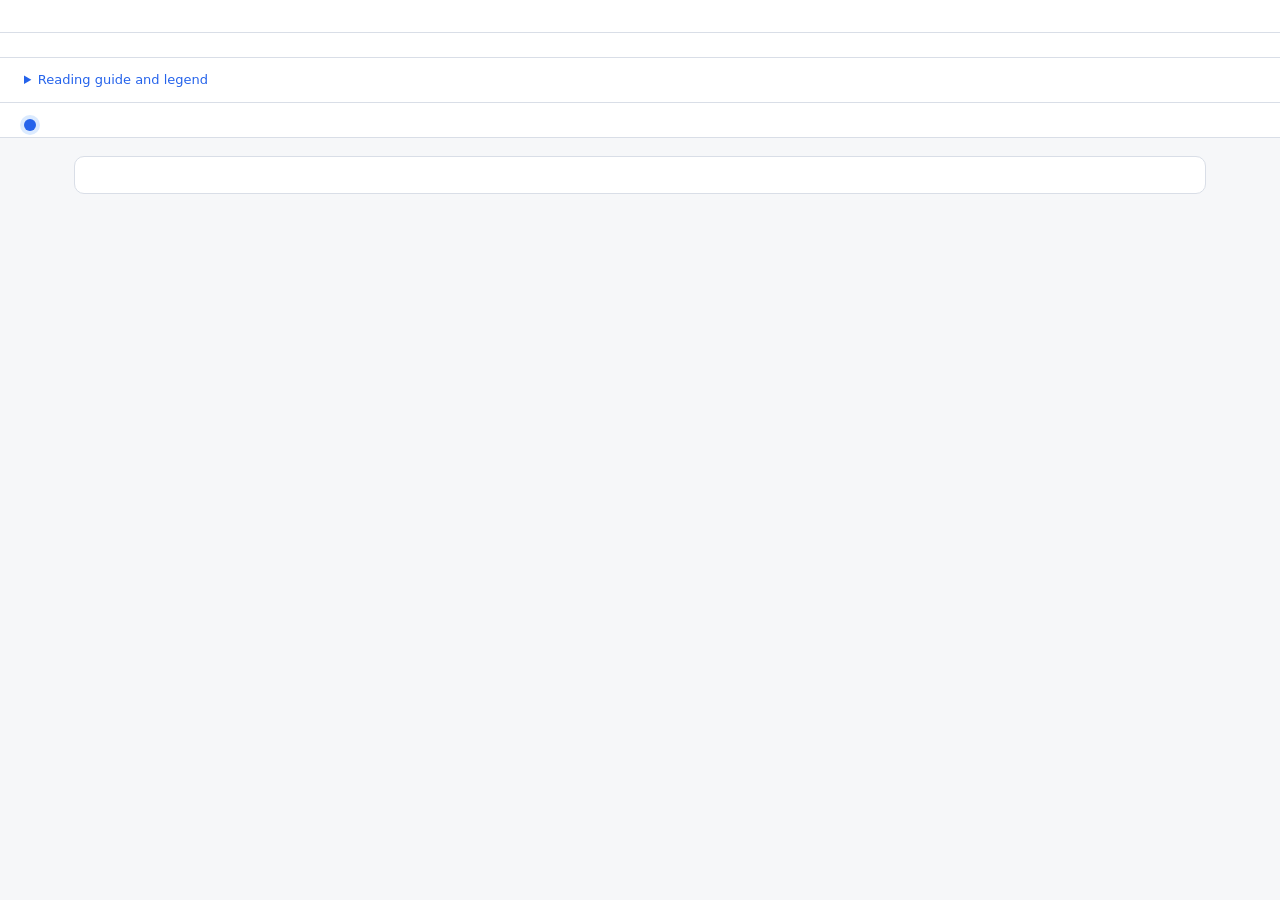
<file: docsearch/trace_template.html>
<!doctype html>
<html lang="zh-Hant">
<head>
<meta charset="utf-8">
<meta name="viewport" content="width=device-width,initial-scale=1">
<title>Pipeline trace</title>
<style>
:root{--ink:#1d2430;--mute:#6b7280;--line:#d9dee7;--bg:#f6f7f9;--card:#fff;--acc:#2563eb;--ok:#15803d;--bad:#b91c1c;--add:#dcfce7;--del:#fee2e2}
*{box-sizing:border-box}
body{margin:0;font:15px/1.5 "Noto Sans CJK TC","PingFang TC","Microsoft JhengHei",system-ui,sans-serif;color:var(--ink);background:var(--bg)}
header{padding:14px 24px;background:var(--card);border-bottom:1px solid var(--line)}
h1{font-size:18px;margin:0 0 4px}
.meta span{display:inline-block;margin-right:14px;color:var(--mute);font-size:13px}
.flow{position:relative;display:flex;gap:4px;padding:12px 24px 22px;background:var(--card);border-bottom:1px solid var(--line)}
.chip{flex:1 1 0;min-width:0;padding:6px 4px;border:1px solid var(--line);border-radius:8px;font-size:12px;background:#fff;color:var(--mute);cursor:pointer;transition:background .4s,border-color .4s,color .4s;white-space:nowrap;overflow:hidden;text-overflow:ellipsis}
.chip.done{color:var(--ink)}
.chip.on{border-color:var(--acc);background:#eff6ff;color:var(--ink);font-weight:600}
.packet{position:absolute;bottom:6px;left:24px;width:12px;height:12px;border-radius:50%;background:var(--acc);box-shadow:0 0 0 4px #dbeafe;transition:left .6s ease;pointer-events:none}
main{max-width:1180px;margin:0 auto;padding:18px 24px}
.card{background:var(--card);border:1px solid var(--line);border-radius:10px;padding:18px 20px;transition:opacity .35s ease,transform .35s ease}
.card.hide{opacity:0;transform:translateY(8px)}
h2{font-size:17px;margin:0 0 4px}
.what{color:var(--mute);margin:0 0 14px}
.io,.cols{display:grid;grid-template-columns:1fr 1fr;gap:14px;margin-bottom:14px}
@media(max-width:820px){.io,.cols,.cols3{grid-template-columns:1fr}}
.col{border:1px solid var(--line);border-radius:8px;padding:10px 12px;min-width:0;background:#fcfdfe}
.blk{margin-bottom:12px}
.blk:last-child{margin-bottom:0}
h3{font-size:12px;text-transform:uppercase;letter-spacing:.06em;color:var(--mute);margin:0 0 6px}
.row{display:grid;grid-template-columns:minmax(80px,max-content) 1fr;gap:2px 10px;padding:5px 0;border-bottom:1px dashed var(--line)}
.row:last-child{border-bottom:0}
.k{font:12px ui-monospace,Menlo,monospace;color:var(--acc);word-break:break-all}
.t{white-space:pre-wrap;word-break:break-word}
.m{font-size:12px;color:var(--mute);margin:4px 0}
.row .m{grid-column:2;margin:0}
pre{white-space:pre-wrap;word-break:break-word;margin:0;font:13px/1.45 ui-monospace,Menlo,monospace}
.ln{white-space:pre-wrap;word-break:break-word;font:13px/1.45 ui-monospace,Menlo,monospace;padding:0 4px}
.ln.ins{background:var(--add)}
.ln.del{background:var(--del)}
.clip{max-height:220px;overflow:hidden}
.clip.open{max-height:none}
button{font:inherit;cursor:pointer;border:1px solid var(--line);background:#fff;border-radius:6px;padding:5px 12px}
button:disabled{opacity:.4;cursor:default}
button.more{display:block;margin-top:6px;font-size:12px;color:var(--acc);border:0;background:none;padding:0}
.badge{display:inline-block;padding:2px 10px;border-radius:999px;font-size:12px;font-weight:600;color:#fff;background:var(--mute);margin-bottom:8px}
.badge.correct{background:var(--ok)}
.badge.incorrect{background:var(--bad)}
.ov,.guide{background:var(--card);border-bottom:1px solid var(--line);padding:12px 24px}
.guide summary{cursor:pointer;font-size:13px;color:var(--acc)}
.guide dl{display:grid;grid-template-columns:max-content 1fr;gap:4px 14px;font-size:13px;margin:10px 0 0}
.guide dt{font-weight:600}
.guide dd{margin:0}
.ovrow{display:flex;align-items:center;gap:10px;flex-wrap:wrap;margin-bottom:8px}
.ovlabel{font-size:12px;text-transform:uppercase;letter-spacing:.06em;color:var(--mute);min-width:230px}
.ovnodes{display:flex;align-items:center;gap:6px;flex-wrap:wrap}
.node{display:flex;flex-direction:column;align-items:center;padding:4px 10px;line-height:1.2}
.nv{font-weight:600;font-size:14px}
.nl{font-size:11px;color:var(--mute)}
.arrow{color:var(--mute)}
.sbar{grid-column:2;height:5px;background:var(--line);border-radius:3px;overflow:hidden;margin-top:3px}
.sbar i{display:block;height:100%;background:var(--acc)}
.panelhead{display:flex;gap:10px;align-items:center;flex-wrap:wrap}
.panelhead .m{margin:0}
.chip.idx{border-style:dashed}
.pic{display:block;width:100%;height:auto;border:1px solid var(--line);background:#fff}
.pic .blank{fill:#f3f4f6}
.pic .ln-box{fill:none;stroke:#9ca3af;stroke-width:1}
.pic .src{fill:rgba(220,38,38,.12);stroke:#dc2626;stroke-width:3}
.pic .tag{font-family:ui-monospace,Menlo,monospace;font-weight:600;paint-order:stroke;stroke:#fff}
.pic rect{vector-effect:non-scaling-stroke}
.pic .guide-line{stroke:#e5e7eb}
.pic .axis{stroke:#9ca3af}
.pic .tick{font:11px ui-monospace,Menlo,monospace;fill:#6b7280}
.pic .colhead{font:600 12px system-ui,sans-serif;fill:#374151}
.ovl{margin-bottom:6px}
.ovl .scroll{overflow:auto}
.ovl.zoomed .scroll{max-height:85vh}
.ovl.zoomed .pic{width:200%;max-width:none}
.layers{display:flex;gap:14px;flex-wrap:wrap;font-size:12px;margin-bottom:6px}
.layers label{cursor:pointer}
.line{fill:none;stroke-width:2}
.line.kept{stroke:#2563eb}
.line.gone{stroke:#9ca3af;stroke-dasharray:4 3}
.line.hi{stroke:#dc2626;stroke-width:3}
.dot.kept{fill:#2563eb}
.dot.gone{fill:#9ca3af}
.dot.hi{fill:#dc2626}
.lbl{font:11px ui-monospace,Menlo,monospace}
.lbl.kept{fill:#1d4ed8}
.lbl.gone{fill:#6b7280}
.lbl.hi{fill:#b91c1c;font-weight:700}
.bar.kept{fill:#2563eb}
.bar.gone{fill:#cbd5e1}
.cut{stroke:#dc2626;stroke-dasharray:5 4;stroke-width:1.5}
.cuttxt{font:12px system-ui,sans-serif;fill:#b91c1c}
.bar.copy{fill:url(#copy-hatch)}
.bar.below{fill:#e2e8f0}
.sw.kept{background:#2563eb}.sw.copy{background:repeating-linear-gradient(135deg,#94a3b8 0 3px,#e2e8f0 3px 6px)}.sw.below{background:#e2e8f0}
.sw.source{background:#dc2626}.sw.dashed{background:repeating-linear-gradient(90deg,#9ca3af 0 4px,transparent 4px 7px)}
.chunk-ref{color:var(--acc);text-decoration:underline;cursor:pointer}
.chunk-ref:focus{outline:2px solid var(--acc)}
.preview{position:fixed;z-index:20;background:white;border:1px solid var(--line);border-radius:8px;box-shadow:0 8px 32px #0003;padding:14px;max-height:80vh;overflow:auto;width:min(400px,95vw);font-size:13px;pointer-events:none}
.preview.pinned{pointer-events:auto;width:min(720px,95vw);left:50%!important;top:50%!important;transform:translate(-50%,-50%)}
.preview img{display:block;max-width:100%;max-height:38vh;object-fit:contain}
.preview pre{max-height:25vh;overflow:auto}
.preview button{float:right}
.cols3{display:grid;grid-template-columns:1fr 1fr 1fr;gap:14px}
.cols3 + .col{margin-top:14px}
.col.wide{margin-bottom:14px}
.stack{display:grid;gap:8px;margin-bottom:8px}
.srow{display:grid;grid-template-columns:200px 1fr;gap:10px;align-items:center}
.slab{font-size:12px;color:var(--mute)}
.strack{display:flex;height:26px;border-radius:5px;overflow:hidden}
.seg{min-width:1px;border-right:1px solid #fff}
.seg.system,.sw.system{background:#94a3b8}
.seg.evidence,.sw.evidence{background:#60a5fa}
.seg.facts,.sw.facts{background:#34d399}
.seg.other,.sw.other{background:#e2e8f0}
.legend{display:flex;gap:14px;flex-wrap:wrap;font-size:12px;color:var(--mute);align-items:center}
.sw{display:inline-block;width:12px;height:12px;border-radius:3px;margin-right:5px;vertical-align:-2px}
.gantt{display:grid;gap:6px}
.grow{display:grid;grid-template-columns:240px 1fr;gap:10px;align-items:center}
.glab{font-size:12px;color:var(--mute)}
.gtrack{position:relative;height:14px;background:var(--bg);border-radius:4px}
.gtrack i{position:absolute;top:0;bottom:0;background:var(--acc);border-radius:4px}
.gtrack i.q{background:#0d9488}
.gtrack i.llm{background:#7c3aed}
.gtrack i.total{background:#94a3b8}
@media (max-width:520px){.grow{grid-template-columns:1fr;gap:4px}}
mark.exact{background:#bbf7d0;color:inherit;border-radius:3px}
mark.numeric{background:#fde68a;color:inherit;border-radius:3px}
</style>
</head>
<body>
<header>
  <h1 id="title"></h1>
  <div class="meta" id="meta"></div>
</header>
<section class="ov" id="overview" aria-label="Pipeline overview"></section>
<details class="guide" id="guide">
  <summary>Reading guide and legend</summary>
  <dl>
    <dt>Two phases</dt><dd>Indexing (done once per drawing) turns the PDF into OCR lines, chunks, embeddings and fact rows. Answering (per question) searches them and writes the answer. The top strip shows this trace's real counts; each number jumps to its stage.</dd>
    <dt>Stage chips</dt><dd>A dashed chip is an indexing stage; a solid chip is an answering stage. Click a chip, press ← / →, or Space to play.</dd>
    <dt>Panel</dt><dd>Input and Output are the data entering and leaving the stage. How it works, Parameters and Why it matters explain the code. Time is the wall-clock time measured when this trace ran; stages that are not timed show none.</dd>
    <dt>Score bars</dt><dd>Rank rows: the bar is the position in the list (full = first). RRF rows: the score relative to the top score. Reranker rows: the score relative to the lowest and highest candidate. Bars are not comparable across stages.</dd>
    <dt>Novelty</dt><dd>keep: at least 25 % of the chunk's character bigrams are new versus the chunks already kept (the first chunk is always kept). drop: fewer than 25 % are new, so it mostly repeats kept text.</dd>
    <dt>Fact rows</dt><dd>Fnnn ids name rows parsed by code from the OCR text; each row names its source chunk.</dd>
    <dt>Citations</dt><dd>A '#' followed by a number in an answer is a citation mark. search.locate() finds these marks; benchjson strips them before grading.</dd>
    <dt>Thinking text</dt><dd>chat() returns the thinking text, but the recorded result files do not save it, so the page does not show it.</dd>
    <dt>Charts</dt><dd>Drawn from this trace's data: the page overlay (each layer can be hidden), rank movement across the lists, the reranker score strip, prompt composition in characters, the measured stage timeline, and the answer comparison (numbers the reference also states are highlighted). Times are wall-clock milliseconds rounded to 0.1; "&lt; 0.1 ms" means the step is plain string work.</dd>
  </dl>
</details>
<nav class="flow" id="flow" aria-label="Pipeline stages"><div class="packet" id="packet"></div></nav>
<main>
  <section class="card" id="panel" aria-live="polite"></section>
</main>
<aside id="preview" class="preview" hidden aria-label="Chunk preview"></aside>
<script>
const DATA = __TRACE_DATA__;
(() => {
  "use strict";
  const $ = (s) => document.querySelector(s);
  // All page text enters through textContent or attribute setters, never innerHTML.
  const el = (tag, cls, text) => {
    const n = document.createElement(tag);
    if (cls) n.className = cls;
    if (text !== undefined) n.textContent = text;
    return n;
  };
  const stages = DATA.stages;
  const last = stages.length - 1;
  let i = 0;
  const preview = $("#preview");
  let pinned = false;
  function placePreview(target) {
    // hover popup sits below the link when it fits, else above, never on top of it (it would steal the hover and flicker)
    preview.style.maxHeight = "";
    const r = target.getBoundingClientRect(), gap = 8;
    const below = innerHeight - r.bottom - gap * 2, above = r.top - gap * 2;
    const h = preview.offsetHeight, fitsBelow = h <= below;
    const room = fitsBelow || below >= above ? below : above;
    if (h > room) preview.style.maxHeight = `${Math.max(120, room)}px`;
    const used = Math.min(h, Math.max(120, room));
    const top = fitsBelow || below >= above ? r.bottom + gap : r.top - gap - used;
    preview.style.top = `${Math.max(gap, top)}px`;
    preview.style.left = `${Math.max(0, Math.min(r.left, innerWidth - preview.offsetWidth - gap))}px`;
  }
  function showChunk(id, target, pin) {
    const c = (DATA.chunks || {})[id];
    if (!c || (pinned && !pin)) return;
    pinned = pin;
    preview.classList.toggle("pinned", pin);
    if (pin) preview.style.maxHeight = "";
    preview.replaceChildren();
    if (pin) {
      const close = el("button", "", "Close");
      close.onclick = () => { pinned = false; target.focus(); preview.hidden = true; };   // focus() re-shows the hover popup; hide after it
      preview.appendChild(close);
    }
    preview.appendChild(el("h2", "", id));
    preview.appendChild(el("div", "m", `${c.doc} · ${c.kind || "unknown kind"} · ${c.section || "no section"} · bbox ${JSON.stringify(c.bbox)}`));
    if (c.src) {
      const img = el("img");
      img.src = c.src;
      img.alt = `Page crop for ${id}`;
      img.onload = () => { if (!pinned && !preview.hidden) placePreview(target); };
      preview.appendChild(img);
      preview.appendChild(el("div", "m", "crop of the page at the chunk box; the text below is what the retriever sees"));
    } else preview.appendChild(el("div", "m", c.note || "page image or bounding box unavailable"));
    preview.appendChild(el("pre", "", c.text));
    preview.appendChild(el("div", "m", Object.entries(c.nums).filter(([, v]) => v !== null && v !== undefined).map(([k, v]) => `${k}: ${v}`).join(" · ")));
    preview.hidden = false;
    if (!pin) placePreview(target);
  }
  function bindChunk(node, id) {
    node.classList.add("chunk-ref");
    node.setAttribute("tabindex", "0");
    node.setAttribute("role", "button");
    node.addEventListener("mouseenter", () => showChunk(id, node, false));
    node.addEventListener("mouseleave", () => { if (!pinned) preview.hidden = true; });
    node.addEventListener("focus", () => showChunk(id, node, false));
    node.addEventListener("blur", () => { if (!pinned) preview.hidden = true; });
    node.addEventListener("click", () => showChunk(id, node, true));
    node.addEventListener("keydown", (e) => { if (e.key === "Enter" || e.key === " ") { e.preventDefault(); showChunk(id, node, true); } });
    return node;
  }
  function wrapChunks(root) {
    const ids = Object.keys(DATA.chunks || {}).sort((a, b) => b.length - a.length);
    if (!ids.length) return;
    const re = new RegExp(ids.map((id) => id.replace(/[.*+?^${}()|[\]\\]/g, "\\$&")).join("|"), "g");
    const walker = document.createTreeWalker(root, NodeFilter.SHOW_TEXT);
    const nodes = [];
    while (walker.nextNode()) if (!walker.currentNode.parentElement.closest("svg, .chunk-ref")) nodes.push(walker.currentNode);
    for (const node of nodes) {
      const text = node.nodeValue, frag = document.createDocumentFragment();
      let last = 0, match;
      re.lastIndex = 0;
      while ((match = re.exec(text))) {
        if (/\d/.test(text[re.lastIndex] || "")) continue;
        frag.appendChild(document.createTextNode(text.slice(last, match.index)));
        frag.appendChild(bindChunk(el("span", "", match[0]), match[0]));
        last = re.lastIndex;
      }
      if (last) { frag.appendChild(document.createTextNode(text.slice(last))); node.replaceWith(frag); }
    }
  }

  // Long content sits in a clipped wrapper; a "show all" button appears only when it overflows the clip.
  const clipped = (node) => { const w = el("div", "clip"); w.appendChild(node); return w; };
  function fitClips() {
    document.querySelectorAll("#panel .clip").forEach((w) => {
      if (w.scrollHeight <= w.clientHeight + 2) { w.classList.remove("clip"); return; }
      const b = el("button", "more", "show all");
      b.type = "button";
      b.onclick = () => { const open = w.classList.toggle("open"); b.textContent = open ? "collapse" : "show all"; };
      w.after(b);
    });
  }

  function block(b) {
    const node = el("div", "blk");
    node.appendChild(el("h3", "", b.label));
    if (b.t === "text") {
      node.appendChild(clipped(el("pre", "", b.text)));
    } else if (b.t === "rows") {
      const body = el("div");
      for (const r of b.rows) {
        const row = el("div", "row");
        row.append(el("div", "k", r.key), el("div", "t", r.text));
        if (r.meta) row.appendChild(el("div", "m", r.meta));
        if (r.bar !== null && r.bar !== undefined) {
          const track = el("div", "sbar"), fill = el("i");
          fill.style.width = `${r.bar * 100}%`;
          track.appendChild(fill);
          row.appendChild(track);
        }
        body.appendChild(row);
      }
      node.appendChild(clipped(body));
    } else if (b.t === "overlay") {
      node.appendChild(overlayView(b));
    } else if (b.t === "slope") {
      node.appendChild(slopeView(b));
    } else if (b.t === "strip") {
      node.appendChild(stripView(b));
    } else if (b.t === "stack") {
      node.appendChild(stackView(b));
    }
    return node;
  }

  function column(label, nodes) {
    const box = el("div", "col");
    box.appendChild(el("h3", "", label));
    box.append(...nodes);
    return box;
  }

  // Prompt A (flag off) beside prompt B (fact rows added). Each column shows the shared lines and its own changed lines, highlighted.
  function promptView() {
    const c = DATA.compare;
    const side = (label, keep) => {
      const nodes = [];
      for (const part of ["system", "user"]) {
        nodes.push(el("div", "m", part === "system" ? "system message" : "user message"));
        const body = el("div");
        for (const [tag, line] of c.diff[part]) {
          if (tag !== "eq" && tag !== keep) continue;
          body.appendChild(el("div", tag === "eq" ? "ln" : `ln ${tag}`, line || "\u00a0"));
        }
        nodes.push(clipped(body));
      }
      return column(label, nodes);
    };
    const wrap = el("div", "cols");
    wrap.append(side(`${c.a.label} · ${c.a.chars} chars`, "del"), side(`${c.b.label} · ${c.b.chars} chars`, "ins"));
    return wrap;
  }

  function answerCard(a) {
    const nodes = [];
    if (a.answer === null) {
      nodes.push(el("div", "m", "no recorded run"));
    } else {
      const verdict = a.verdict || "";
      nodes.push(el("span", `badge ${verdict}`, verdict || "not graded"));
      nodes.push(el("div", "m", `grade field: ${a.grade || "none"}`));
      const m = matchView(a.answer);
      nodes.push(clipped(m.pre), el("div", "m", m.summary));
      if (a.evidence.length) nodes.push(el("div", "m", `evidence: ${a.evidence.join(", ")}`));
      if (a.facts.length) nodes.push(el("div", "m", `fact rows: ${a.facts.join(", ")}`));
      for (const line of a.computed) nodes.push(el("div", "m", `computed: ${line}`));
    }
    return column(a.label, nodes);
  }

  // Reference beside both answers, all three in one row; numbers an answer shares with the reference are highlighted.
  function answersView() {
    const wrap = el("div");
    const cols = el("div", "cols3");
    cols.append(column("Reference", [clipped(el("pre", "", DATA.reference || "(none)"))]), answerCard(DATA.answers.a), answerCard(DATA.answers.b));
    wrap.append(cols, column("Stage timeline (measured)", [timelineView()]));
    return wrap;
  }

  // Numbers in the answer that the reference states: same text = exact, same value = numeric (237.370 vs 237.37).
  function matchView(text) {
    const refs = (DATA.reference || "").match(/\d+(?:\.\d+)?/g) || [];
    const pre = el("pre");
    const count = { exact: 0, numeric: 0 };
    String(text).split(/(\d+(?:\.\d+)?)/).forEach((part, n) => {
      const kind = n % 2 === 0 ? "" : refs.includes(part) ? "exact" : refs.some((r) => Number(r) === Number(part)) ? "numeric" : "";
      if (!kind) { pre.appendChild(document.createTextNode(part)); return; }
      count[kind] += 1;
      pre.appendChild(el("mark", kind, part));
    });
    const summary = refs.length ? `${count.exact} exact · ${count.numeric} numeric match of the reference's numbers` : "the reference states no number";
    return { pre, summary };
  }

  // Seconds as a reader sees them: "< 0.1 s", "12.4 s", "1 min 38 s".
  function fmtSec(s) {
    if (s < 0.1) return "< 0.1 s";
    if (s < 60) return `${s.toFixed(1)} s`;
    let m = Math.floor(s / 60);
    let r = Math.round(s - m * 60);
    if (r === 60) { m += 1; r = 0; }
    return `${m} min ${r} s`;
  }
  // Question stages are measured in ms: short ones keep their exact value.
  const fmtStage = (s) => (s < 1 ? `${(s * 1000).toFixed(1)} ms` : fmtSec(s));
  const stageName = (id) => (stages.find((s) => s.id === id) || { short: id }).short;

  // One bar on the shared axis. start and seconds are positions on the whole timeline, so both phases stay in order.
  function axisRow(label, seconds, start, axis, cls, title) {
    const row = el("div", "grow");
    row.appendChild(el("div", "glab", label));
    const track = el("div", "gtrack");
    const bar = el("i", cls);
    bar.style.left = `${(start / axis) * 100}%`;
    bar.style.width = `${Math.max(1, (seconds / axis) * 100)}%`;
    bar.title = title || fmtSec(seconds);
    track.appendChild(bar);
    row.appendChild(track);
    return row;
  }

  // Phase 1 (the index, once per file set) then phase 2 (each question) on one axis in seconds, so proportions are honest.
  function timelineView() {
    const t = DATA.timing;
    const indexed = t.index_recorded;
    const index = indexed ? t.index : [];
    const indexTotal = index.reduce((sum, st) => sum + st.seconds, 0);
    const llm = t.llm;
    const questionSec = t.question.reduce((sum, st) => sum + st.seconds, 0) + (llm || 0);
    const axis = indexTotal + questionSec || 1;
    const wrap = el("div", "gantt");

    if (!indexed) wrap.appendChild(el("div", "m", "indexing time not recorded for this index"));
    else if (t.missing_docs.length) wrap.appendChild(el("div", "m", `indexing time not recorded for ${t.missing_docs.join(", ")}`));
    wrap.appendChild(el("h3", "", "Phase 1 · Upload to ready (once per file set)"));
    let at = 0;
    for (const st of index) {
      const perDoc = Object.entries(st.per_doc).map(([doc, s]) => `${doc} · ${fmtSec(s)}`).join("\n");
      wrap.appendChild(axisRow(`${st.name} · ${fmtSec(st.seconds)}`, st.seconds, at, axis, "", perDoc));
      at += st.seconds;
    }
    if (indexed) wrap.appendChild(axisRow(`Phase total · ${fmtSec(indexTotal)}`, indexTotal, 0, axis, "total"));

    wrap.appendChild(el("h3", "", "Phase 2 · Question to answer (per question)"));
    at = indexTotal;
    for (const st of t.question) {
      wrap.appendChild(axisRow(`${stageName(st.name)} · ${fmtStage(st.seconds)}`, st.seconds, at, axis, "q", fmtStage(st.seconds)));
      at += st.seconds;
    }
    if (llm !== null) wrap.appendChild(axisRow(`LLM thinking · ${fmtSec(llm)} (derived)`, llm, at, axis, "llm", "derived: the recorded run's seconds minus the measured stages above"));
    wrap.appendChild(axisRow(`Phase total · ${fmtSec(questionSec)}`, questionSec, indexTotal, axis, "total"));
    wrap.appendChild(el("div", "m", `both phases share one axis from 0 to ${fmtSec(axis)}`));

    const together = indexed ? fmtSec(indexTotal + questionSec) : "n/a";
    const llmNote = llm === null ? " (LLM time not recorded for this run)" : llm === 0 ? " (LLM time clamped to 0: the retrieval stages measured here took at least as long as the recorded run)" : "";
    wrap.appendChild(el("div", "m", `From upload to a usable index: ${indexed ? fmtSec(indexTotal) : "not recorded"}; from question to answer: ${fmtSec(questionSec)}${llmNote}; together: ${together}. The index is built once per file set; the question phase repeats for every question.`));
    if (indexed) wrap.appendChild(el("div", "m", `Indexing measured on ${t.device || "unknown device"} (${t.engine || "unknown engine"}), recorded ${t.recorded || "unknown time"}.`));
    wrap.appendChild(retrievalZoom());
    return wrap;
  }

  // The fine millisecond Gantt of the timed retrieval stages, kept as a zoom on the question phase.
  function retrievalZoom() {
    const timed = stages.filter((s) => s.ms !== null && s.ms !== undefined);
    const total = timed.reduce((sum, s) => sum + s.ms, 0) || 1;
    const wrap = el("div", "gantt");
    wrap.appendChild(el("h3", "", "zoom: retrieval stages (ms)"));
    let at = 0;
    for (const s of timed) {
      const row = el("div", "grow");
      row.appendChild(el("div", "glab", `${s.short} · ${s.ms < 0.05 ? "< 0.1" : s.ms} ms`));
      const track = el("div", "gtrack");
      const bar = el("i");
      bar.style.left = `${(at / total) * 100}%`;
      bar.style.width = `${Math.max(0.6, (s.ms / total) * 100)}%`;
      bar.title = `${s.ms} ms`;
      track.appendChild(bar);
      row.appendChild(track);
      wrap.appendChild(row);
      at += s.ms;
    }
    wrap.appendChild(el("div", "m", `timed stages in run order, ${total.toFixed(1)} ms in total`));
    return wrap;
  }

  function listOf(items) {
    const ul = el("ul");
    for (const t of items) ul.appendChild(el("li", "", t));
    return ul;
  }

  function paramsOf(pairs) {
    const body = el("div");
    for (const [k, v] of pairs) {
      const row = el("div", "row");
      row.append(el("div", "k", k), el("div", "t", v));
      body.appendChild(row);
    }
    return body;
  }

  // ---- charts: drawn from DATA only, as SVG (hover = <title>) or HTML/CSS. No libraries, no external requests.
  const NS = "http://www.w3.org/2000/svg";
  const svg = (tag, attrs, text) => {
    const n = document.createElementNS(NS, tag);
    for (const [k, v] of Object.entries(attrs || {})) n.setAttribute(k, String(v));
    if (text !== undefined) n.textContent = text;
    return n;
  };
  const tip = (node, text) => { node.appendChild(svg("title", {}, text)); return node; };
  const hue = (n) => `hsl(${(n * 67) % 360} 60% 42%)`;
  const CHARTS = ["overlay", "slope", "strip", "stack"];
  const LAYER_LABELS = { tiles: "PP-OCR tiles", lines: "OCR lines", chunks: "chunks", ev: "evidence chunks", src: "source rows" };
  const LAYER_ORDER = ["tiles", "chunks", "ev", "lines", "src"];

  // Page overlay of one sheet, in page pixels (viewBox = page size, so boxes line up with the image at any zoom). Only the
  // layers the stage lists are drawn and toggleable; hovering a box shows its text, its chunk id, or the tile's numbers.
  function overlayView(b) {
    const o = DATA.overlays[b.doc];
    const [W, H] = o.size;
    const on = (key) => b.layers.includes(key);
    const pic = svg("svg", { viewBox: `0 0 ${W} ${H}`, class: "pic", role: "img", "aria-label": `${b.label} overlay` });
    pic.appendChild(o.src ? svg("image", { href: o.src, x: 0, y: 0, width: W, height: H })
                          : svg("rect", { x: 0, y: 0, width: W, height: H, class: "blank" }));
    const groups = {};
    for (const key of LAYER_ORDER) if (on(key)) { groups[key] = svg("g"); pic.appendChild(groups[key]); }
    const fs = Math.round(W / 60), halo = Math.max(2, Math.round(W / 900));
    if (on("tiles")) for (const [i, x0, y0, x1, y1, blank, count] of o.tiles) {
      const state = blank === null ? "ink not checked" : blank ? "blank (ink below MIN_INK): skipped" : "OCR'd";
      const shape = blank ? { fill: "#6b7280", "fill-opacity": 0.3, stroke: "#374151", "stroke-dasharray": "14 10" }
                          : { fill: hue(i), "fill-opacity": 0.12, stroke: hue(i), "stroke-width": 2 };
      groups.tiles.appendChild(tip(svg("rect", { x: x0, y: y0, width: x1 - x0, height: y1 - y0, ...shape }),
                                   `tile ${i} · x ${x0}, y ${y0} · ${x1 - x0} × ${y1 - y0} px · ${state} · ${count} OCR line(s) start here`));
      groups.tiles.appendChild(svg("text", { x: x0 + fs / 3, y: y0 + fs * 1.1, class: "tag", "font-size": fs, "stroke-width": halo, fill: hue(i) }, String(i)));
    }
    if (on("lines")) for (const [x, y, xe, ye, text] of o.lines) {
      groups.lines.appendChild(tip(svg("rect", { x, y, width: xe - x, height: ye - y, class: "ln-box" }), text));
    }
    o.chunks.forEach((c, n) => {
      const layer = c.ev ? "ev" : "chunks";
      if (!on(layer)) return;
      const [x, y, xe, ye] = c.bbox;
      const g = groups[layer];
      g.appendChild(tip(svg("rect", { x, y, width: xe - x, height: ye - y, stroke: hue(n), fill: hue(n),
                                      "fill-opacity": c.ev ? 0.2 : 0.04, "stroke-width": c.ev ? 3 : 1.2 }),
                        `${c.id} · ${c.kind}\n${c.text}`));
      if (c.ev) g.appendChild(svg("text", { x: x + 6, y: y + fs, class: "tag", "font-size": fs, "stroke-width": halo, fill: hue(n) }, `#${c.id.split("#").pop()}`));
    });
    if (on("src")) for (const [x, y, xe, ye] of o.sources) {
      groups.src.appendChild(svg("rect", { x, y, width: xe - x, height: ye - y, class: "src" }));
    }
    const wrap = el("div", "ovl");
    const bar = el("div", "layers");
    for (const key of b.layers) {
      const box = el("input");
      box.type = "checkbox";
      box.checked = true;
      box.onchange = () => { groups[key].style.display = box.checked ? "" : "none"; };
      const lab = el("label");
      lab.append(box, ` ${LAYER_LABELS[key]}`);
      bar.appendChild(lab);
    }
    const zoom = el("button", "zoom", "zoom 2×");
    zoom.type = "button";
    zoom.onclick = () => {
      const zoomed = wrap.classList.toggle("zoomed");
      zoom.textContent = zoomed ? "fit width" : "zoom 2×";
    };
    bar.appendChild(zoom);
    const scroll = el("div", "scroll");
    scroll.appendChild(pic);
    wrap.append(bar, scroll, el("div", "m", b.caption));
    return wrap;
  }

  // Rank movement: one line per candidate through the lists it appears in (rank 1 at the top; a missing point = not in that list).
  function slopeView(b) {
    const top = 34, bottom = 370, gap = 13, x0 = 150, colGap = 140;
    const cols = b.cols.slice(0, b.upto + 1);
    const xs = cols.map((_, k) => x0 + k * colGap);
    // Every label shares one column right of the last list, so labels never collide with each other or with the lines.
    const labelX = xs[xs.length - 1] + 24;
    const charW = (c) => (c.charCodeAt(0) > 255 ? 13 : 8);
    const room = Math.max(0, ...b.rows.map((row) => [...row.id].reduce((w, c) => w + charW(c), 0)));
    const W = Math.max(820, Math.ceil(labelX + room + 12)), H = 400;
    const y = (rank) => top + ((rank - 1) / (b.depth - 1)) * (bottom - top);
    const pic = svg("svg", { viewBox: `0 0 ${W} ${H}`, class: "pic", role: "img", "aria-label": b.label });
    cols.forEach((name, k) => {
      pic.appendChild(svg("line", { x1: xs[k], x2: xs[k], y1: top, y2: bottom, class: "guide-line" }));
      pic.appendChild(svg("text", { x: xs[k], y: 18, "text-anchor": "middle", class: "colhead" }, name));
    });
    const ends = [];
    for (const row of b.rows) {
      const pts = [];
      row.ranks.slice(0, cols.length).forEach((r, k) => { if (r !== null) pts.push([xs[k], y(r)]); });
      if (!pts.length) continue;
      const cls = row.src ? "hi" : row.status === "kept" || row.status === "anchored" ? "kept" : "gone";
      const note = `${row.id} · ${row.text}\n${row.note}`;
      const d = pts.map(([x, py], n) => `${n ? "L" : "M"}${x} ${py}`).join("");
      pic.appendChild(tip(svg("path", { d, class: `line ${cls}` }), note));
      for (const [x, py] of pts) pic.appendChild(svg("circle", { cx: x, cy: py, r: 3.5, class: `dot ${cls}` }));
      ends.push({ y: pts[pts.length - 1][1], text: row.id, cls, note });
    }
    ends.sort((p, q) => p.y - q.y);
    let prev = -Infinity;
    for (const L of ends) { L.y = Math.max(L.y, prev + gap); prev = L.y; }
    for (const L of ends) pic.appendChild(bindChunk(tip(svg("text", { x: labelX, y: L.y + 4, class: `lbl ${L.cls}` }, L.text), L.note), L.text));
    const wrap = el("div", "ovl"), legend = el("div", "legend");
    for (const [cls, text] of [["kept", "in final evidence"], ["source", "source of a fact row"], ["dashed", "not in the evidence"]]) {
      const item = el("span"); item.append(el("i", `sw ${cls}`), text); legend.appendChild(item);
    }
    wrap.append(pic, legend, el("div", "m", "rank 1 = top · a missing point = not in that list"));
    return wrap;
  }

  // Novelty selection precedes anchoring: its kept chunks can later be replaced.
  function stripView(b) {
    const W = 820, H = 260, pad = 48, bw = (W - 2 * pad) / (b.items.length || 1);
    const span = b.hi - b.lo || 1;
    const pic = svg("svg", { viewBox: `0 0 ${W} ${H}`, class: "pic", role: "img", "aria-label": b.label });
    const defs = svg("defs"), pattern = svg("pattern", { id: "copy-hatch", width: 6, height: 6, patternUnits: "userSpaceOnUse", patternTransform: "rotate(45)" });
    pattern.append(svg("rect", { width: 6, height: 6, fill: "#e2e8f0" }), svg("line", { x1: 0, y1: 0, x2: 0, y2: 6, stroke: "#94a3b8", "stroke-width": 3 }));
    defs.appendChild(pattern); pic.appendChild(defs);
    let count = 0, cut = null;
    const states = b.items.map(([, , keep], k) => {
      if (keep) { count++; if (count === b.top) cut = k + 1; return "kept"; }
      return count >= b.top ? "not reached" : "skipped";
    });
    if (cut !== null) pic.appendChild(svg("rect", { x: pad, y: 32, width: cut * bw, height: H - pad - 32, fill: "#eff6ff" }));
    let number = 0;
    b.items.forEach(([id, score], k) => {
      const state = states[k], h = ((score - b.lo) / span) * (H - 2 * pad - 20), x = pad + k * bw;
      const bar = tip(svg("rect", { x: x + 1, y: H - pad - h, width: Math.max(1, bw - 2), height: Math.max(1, h), class: `bar ${state === "kept" ? "kept" : state === "skipped" ? "copy" : "below"}` }),
                      `${id} · score ${score.toFixed(3)} · ${state}`);
      pic.appendChild(bindChunk(bar, id));
      if (state === "kept") pic.appendChild(svg("text", { x: x + bw / 2, y: H - pad - h - 5, "text-anchor": "middle", class: "tick" }, String(++number)));
    });
    if (cut !== null) {
      const x = pad + cut * bw;
      pic.appendChild(svg("line", { x1: x, x2: x, y1: 28, y2: H - pad, class: "cut" }));
      pic.appendChild(svg("text", { x: Math.min(x + 5, W - 190), y: 20, class: "cuttxt" }, `← cut: ${b.top} chunks kept to the left`));
    }
    pic.appendChild(svg("line", { x1: pad, x2: W - pad, y1: H - pad, y2: H - pad, class: "axis" }));
    pic.appendChild(svg("text", { x: 4, y: pad + 4, class: "tick" }, b.hi.toFixed(2)));
    pic.appendChild(svg("text", { x: 4, y: H - pad, class: "tick" }, b.lo.toFixed(2)));
    pic.appendChild(svg("text", { x: W / 2, y: H - 8, "text-anchor": "middle", class: "tick" }, "candidates sorted by reranker score, best on the left"));
    pic.appendChild(svg("text", { x: 12, y: H / 2, transform: `rotate(-90 12 ${H / 2})`, "text-anchor": "middle", class: "tick" }, "reranker score"));
    const wrap = el("div", "ovl"), legend = el("div", "legend");
    for (const [state, cls, description] of [["kept", "kept", "selected by novelty; may be replaced by anchoring"], ["skipped", "copy", "a near copy of a higher chunk (less than 25 % new text)"], ["not reached", "below", "ranked below the cut, the walk had already kept enough"]]) {
      const item = el("span"); item.append(el("i", `sw ${cls}`), `${state} ${states.filter((s) => s === state).length}: ${description}`); legend.appendChild(item);
    }
    const list = el("ol");
    b.items.filter((item) => item[2]).forEach(([id, score]) => {
      const item = el("li"); item.append(bindChunk(el("span", "", id), id), ` · ${score.toFixed(3)} · ${(DATA.chunks[id]?.text || "").slice(0, 60)}`); list.appendChild(item);
    });
    wrap.append(legend, pic, el("h3", "", `The ${number} kept chunks, best first`), list);
    return wrap;
  }

  // Prompt composition: characters of each part; A and B share one scale so the fact-row block is visible.
  function stackView(b) {
    const max = Math.max(...b.rows.map((r) => r.total)) || 1;
    const wrap = el("div", "stack");
    for (const r of b.rows) {
      const line = el("div", "srow");
      line.appendChild(el("div", "slab", `${r.label} · ${r.total.toLocaleString("en-US")} chars`));
      const track = el("div", "strack");
      track.style.width = `${(r.total / max) * 100}%`;
      for (const [label, chars, kind] of r.segs) {
        const s = el("div", `seg ${kind}`);
        s.style.flexGrow = String(chars);
        s.title = `${label} · ${chars} chars`;
        track.appendChild(s);
      }
      line.appendChild(track);
      wrap.appendChild(line);
    }
    const key = el("div", "legend");
    for (const [kind, text] of [["system", "system message"], ["evidence", "evidence chunk"], ["facts", "fact rows"], ["other", "outline, question, separators"]]) {
      key.append(el("span", `sw ${kind}`), el("span", "", text));
    }
    wrap.appendChild(key);
    return wrap;
  }

  function renderStage(st) {
    const panel = $("#panel");
    const head = el("div", "panelhead");
    head.appendChild(el("span", "badge", st.phase === "index" ? "indexing · once per drawing" : "answering · per question"));
    if (st.ms !== null && st.ms !== undefined) head.appendChild(el("span", "m", `time ${st.ms < 0.05 ? "< 0.1" : st.ms} ms`));
    panel.replaceChildren(head, el("h2", "", st.title), el("p", "what", st.what));
    if (st.view === "answers") {
      panel.appendChild(answersView());
    } else {
      const input = column("Input", st.input.map(block));
      const output = column("Output", st.output.map(block));
      if (st.output.some((b) => CHARTS.includes(b.t))) {
        input.classList.add("wide");
        output.classList.add("wide");
        panel.append(input, output);
      } else {
        const io = el("div", "io");
        io.append(input, output);
        panel.appendChild(io);
      }
      if (st.view === "prompt") panel.appendChild(promptView());
    }
    const info = el("div", "cols");
    if (st.how.length) info.appendChild(column("How it works", [listOf(st.how)]));
    if (st.params.length) info.appendChild(column("Parameters", [paramsOf(st.params)]));
    if (st.why) info.appendChild(column("Why it matters", [el("p", "t", st.why)]));
    if (info.childNodes.length) panel.appendChild(info);
    wrapChunks(panel);
  }

  function buildOverview() {
    const box = $("#overview");
    const at = (sid) => stages.findIndex((s) => s.id === sid);
    for (const key of ["index", "answer"]) {
      const phase = DATA.overview[key];
      const line = el("div", "ovrow");
      line.appendChild(el("div", "ovlabel", phase.label));
      const nodes = el("div", "ovnodes");
      phase.nodes.forEach((nd, n) => {
        if (n) nodes.appendChild(el("span", "arrow", "→"));
        const b = el("button", "node");
        b.type = "button";
        b.append(el("span", "nv", String(nd.value)), el("span", "nl", nd.label));
        b.onclick = () => { const t = at(nd.stage); if (t >= 0) go(t); };
        nodes.appendChild(b);
      });
      line.appendChild(nodes);
      box.appendChild(line);
    }
  }

  function updateFlow() {
    document.querySelectorAll(".chip").forEach((c, n) => {
      c.classList.toggle("on", n === i);
      c.classList.toggle("done", n < i);
    });
    const f = last ? i / last : 0;
    $("#packet").style.left = `calc(24px + (100% - 60px) * ${f})`;
  }

  function show() {
    const panel = $("#panel");
    panel.classList.add("hide");
    renderStage(stages[i]);
    fitClips();
    updateFlow();
    requestAnimationFrame(() => requestAnimationFrame(() => panel.classList.remove("hide")));
  }

  function go(n) {
    i = Math.max(0, Math.min(last, n));
    show();
  }

  function buildChrome() {
    const m = DATA.meta;
    $("#title").textContent = DATA.title;
    for (const [k, v] of [["question", m.question_id], ["category", m.category], ["difficulty", m.difficulty],
                          ["LLM", m.llm], ["context", m.context], ["top-k", m.top]]) {
      if (v !== "" && v !== undefined && v !== null) $("#meta").appendChild(el("span", "", `${k}: ${v}`));
    }
    stages.forEach((st, n) => {
      const c = el("button", st.phase === "index" ? "chip idx" : "chip", st.short);
      c.type = "button";
      c.title = st.title;
      c.onclick = () => go(n);
      $("#flow").insertBefore(c, $("#packet"));
    });
    buildOverview();
  }

  document.addEventListener("keydown", (e) => {
    if (e.key === "Escape" && pinned) { pinned = false; preview.hidden = true; return; }
    if (e.key === "ArrowRight") go(i + 1);
    else if (e.key === "ArrowLeft") go(i - 1);
  });

  buildChrome();
  show();
})();
</script>
</body>
</html>
</file>
